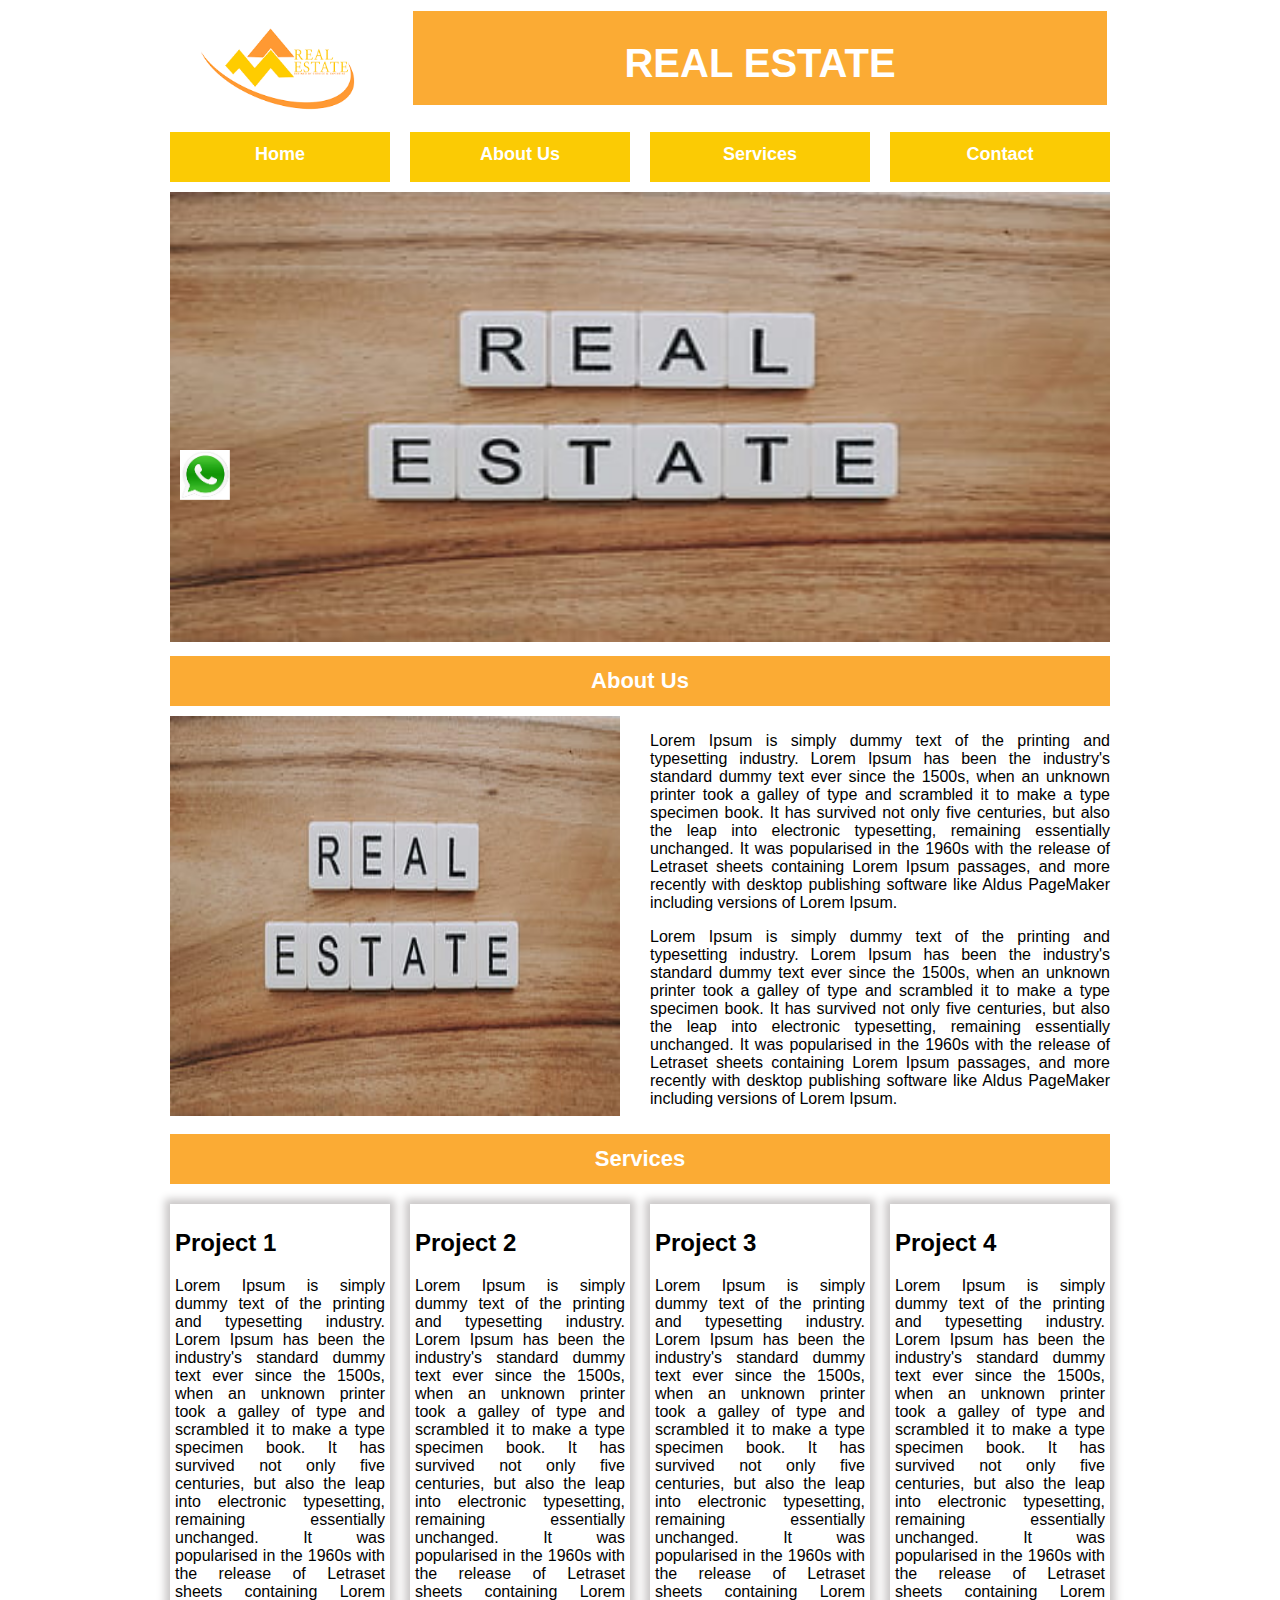
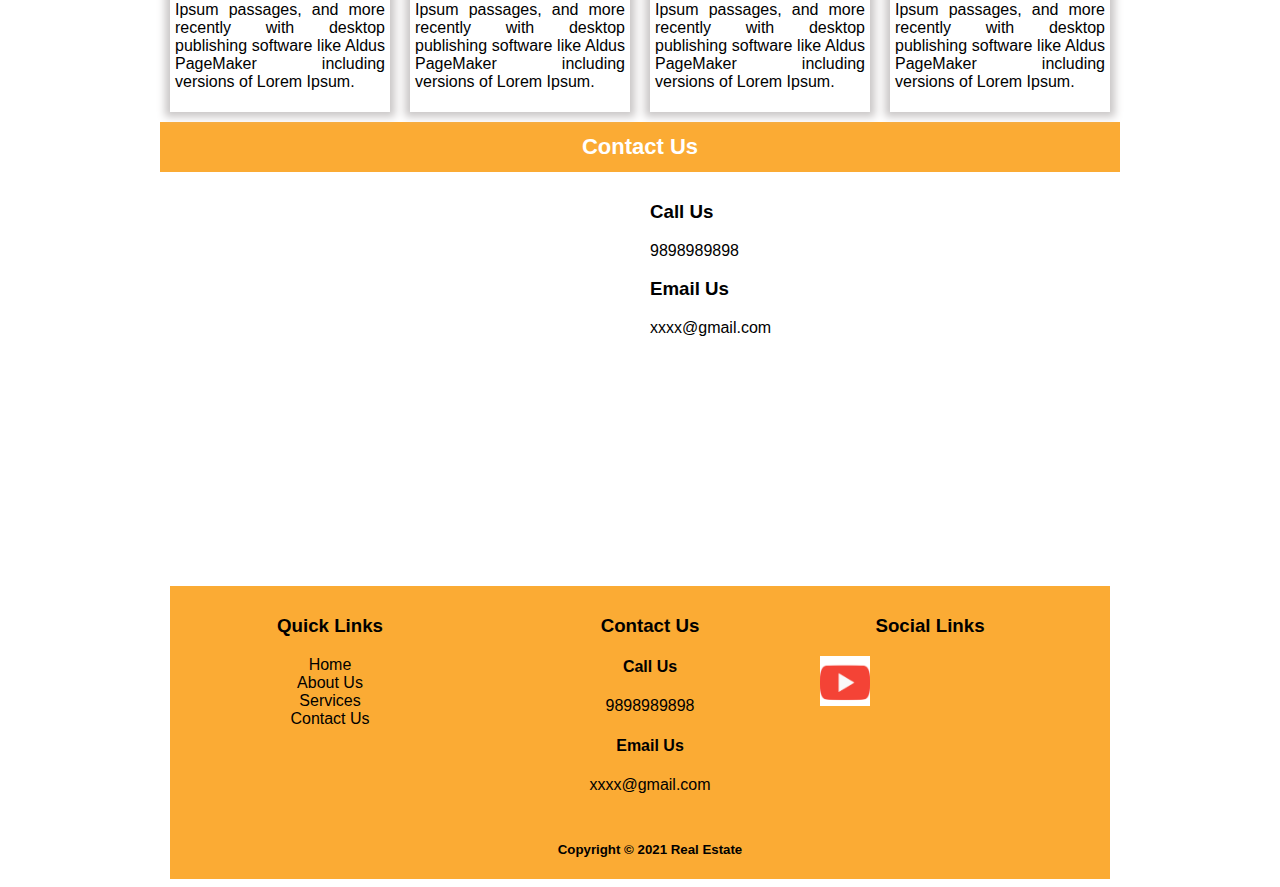
<file: index.html>
<!DOCTYPE html>

<html>
        
		<head>
		       
			   <title> Realestate/Home </title>
			   <link rel="stylesheet" href="asset/css/960.css">
			   <link rel="stylesheet" href="asset/css/style.css">
			   <link rel="preconnect" href="https://fonts.googleapis.com">
               <link rel="preconnect" href="https://fonts.gstatic.com" crossorigin>
			   <meta name="viewport" content="width=device-width,initial-scale=1.0">

		
		</head>
		
		<body>
		
		      <div class="container_12 ">
			  
			          <!-- Head start -->
					        <!-- Logo and company name -->
					        <div class="grid_3 logo ">
							    
								<img src="asset/photos/logo.png" alt="abc" width="215px">
							 
							</div>
							
							<div class="grid_9 cname ">
							
							   REAL ESTATE
							
							</div>
							<!-- Logo and company name end -->
							<div class="clear">
							
							</div>
							<!-- menu start  -->
							<div class="grid_3 menu " >
							     
								 <a href="index.html" > Home </a>
							  
							</div>
							
							<div class="grid_3 menu ">
							     
								 <a href="about_us.html">About Us</a>
							  
							</div>
							
							<div class="grid_3 menu ">
							     
								 <a href="services.html">Services </a>
							  
							</div>
							
							<div class="grid_3 menu ">
							     
								 <a href="contact_us.html">Contact</a>
							  
							</div>
							
							
							<!-- menu end -->
							<div class="clear">
							</div>
							
							<!-- Banner start -->
							<div class="grid_12 banner ">
							    
								<img src="asset/photos/banner.jpg" alt="real estate image" width="940px" height="450px">
							
							</div>
							
							<!-- Banner end -->
							
					 <!-- Header End -->
					     <div class="clear">
                         </div>		
					   <!-- main section starts -->
					   <div class="grid_12 section ">
					       About Us
						   
					   </div>
					   
					   <div class="grid_6 about ">
					     <img src="asset/photos/banner.jpg" alt="real estate banner" width="450px" height="400px">
					   </div>
					   
					   <div class="grid_6 about ">
					      <p>
						     Lorem Ipsum is simply dummy text of the printing and typesetting industry. Lorem Ipsum has been the industry's standard dummy text ever since the 1500s, when an unknown printer took a galley of type and scrambled it to make a type specimen book. It has survived not only five centuries, but also the leap into electronic typesetting, remaining essentially unchanged. It was popularised in the 1960s with the release of Letraset sheets containing Lorem Ipsum passages, and more recently with desktop publishing software like Aldus PageMaker including versions of Lorem Ipsum.

						  </p>
						  <p>
						     Lorem Ipsum is simply dummy text of the printing and typesetting industry. Lorem Ipsum has been the industry's standard dummy text ever since the 1500s, when an unknown printer took a galley of type and scrambled it to make a type specimen book. It has survived not only five centuries, but also the leap into electronic typesetting, remaining essentially unchanged. It was popularised in the 1960s with the release of Letraset sheets containing Lorem Ipsum passages, and more recently with desktop publishing software like Aldus PageMaker including versions of Lorem Ipsum.

						  </p>
					   </div>
					   
					   <div class= "clear">
					   </div>

					   <!--Service section starts--->
					    <div class="grid_12 section ">
					      Services
						   
					   </div> 
					   
					   <div class="clear">
					   </div>
					   
					   <div class="grid_3 service ">
					      <h2>Project 1</h2>
						  <p>
				            Lorem Ipsum is simply dummy text of the printing and typesetting industry. Lorem Ipsum has been the industry's standard dummy text ever since the 1500s, when an unknown printer took a galley of type and scrambled it to make a type specimen book. It has survived not only five centuries, but also the leap into electronic typesetting, remaining essentially unchanged. It was popularised in the 1960s with the release of Letraset sheets containing Lorem Ipsum passages, and more recently with desktop publishing software like Aldus PageMaker including versions of Lorem Ipsum.

						  </p>
					   
					   </div>
					   
					    <div class="grid_3 service ">
					      <h2>Project 2</h2>
						  <p>
				            Lorem Ipsum is simply dummy text of the printing and typesetting industry. Lorem Ipsum has been the industry's standard dummy text ever since the 1500s, when an unknown printer took a galley of type and scrambled it to make a type specimen book. It has survived not only five centuries, but also the leap into electronic typesetting, remaining essentially unchanged. It was popularised in the 1960s with the release of Letraset sheets containing Lorem Ipsum passages, and more recently with desktop publishing software like Aldus PageMaker including versions of Lorem Ipsum.

						  </p>
					   
					   </div>
					   
					    <div class="grid_3 service ">
					      <h2>Project 3</h2>
						  <p>
				            Lorem Ipsum is simply dummy text of the printing and typesetting industry. Lorem Ipsum has been the industry's standard dummy text ever since the 1500s, when an unknown printer took a galley of type and scrambled it to make a type specimen book. It has survived not only five centuries, but also the leap into electronic typesetting, remaining essentially unchanged. It was popularised in the 1960s with the release of Letraset sheets containing Lorem Ipsum passages, and more recently with desktop publishing software like Aldus PageMaker including versions of Lorem Ipsum.

						  </p>
					   
					   </div>
					   
					   <div class="grid_3 service ">
					      <h2>Project 4</h2>
						  <p>
				            Lorem Ipsum is simply dummy text of the printing and typesetting industry. Lorem Ipsum has been the industry's standard dummy text ever since the 1500s, when an unknown printer took a galley of type and scrambled it to make a type specimen book. It has survived not only five centuries, but also the leap into electronic typesetting, remaining essentially unchanged. It was popularised in the 1960s with the release of Letraset sheets containing Lorem Ipsum passages, and more recently with desktop publishing software like Aldus PageMaker including versions of Lorem Ipsum.

						  </p>
					   
					   </div>
					   
					   <!---service section ends-->
					   <!-- main section ends -->
					   <div class="clear">
					   </div>
					   <!---footer starts-->
					    <div class="grid-12 section ">
						Contact Us 
						</div>
						
						<div class="grid_6 contact ">
						     <iframe src="https://www.google.com/maps/embed?pb=!1m18!1m12!1m3!1d3888.8590990609573!2d77.61117731438443!3d12.91677619089185!2m3!1f0!2f0!3f0!3m2!1i1024!2i768!4f13.1!3m3!1m2!1s0x3bae15c7473a6771%3A0xfecb34a9dcfa3401!2sItvedant%20Education%20Pvt.%20Ltd%20-%20Bengaluru%20%7C%20Data%20Science%2C%20Data%20Analytics%2C%20Full%20Stack%20Developer%2C%20Python%2C%20Machine%20Learning%20%26%20AI%20Training%20Bangaluru!5e0!3m2!1sen!2sin!4v1631158793910!5m2!1sen!2sin" width="450" height="350" style="border:0;" allowfullscreen="" loading="lazy"></iframe>
						</div>
						
						<div class="grid_6 contact ">
						   
						   <h3> Call Us </h3>
                           <p> 9898989898</p>
						   <h3>Email Us</h3>
						   <p>xxxx@gmail.com</p>
						
						</div>
					    
					   <!---footer ends--->
					   <div class="clear">
					   </div>
					   
					   <!-- footer -->
					   <div class=" grid_12 footerbg ">
					   <div class="clear">
					   </div>
					   
					   <div class="grid_4 footer col-4">
					       <h3 align="center"> Quick Links </h3>
						   <div align="center">
						      <a href="index.html"> Home </a><br>
							  <a href="about_us.html"> About Us </a><br>
							  <a href="services.html"> Services </a><br>
							  <a href="contact_us.html"> Contact Us </a><br>
						   
						   </div>
					   
					   </div>
					   
					    <div class="grid_4 footer  ">
					       <h3 align="center"> Contact Us </h3>
						   <div align="center">
						   <h4> Call Us </h4>
                           <p> 9898989898</p>
						   <h4>Email Us</h4>
						   <p>xxxx@gmail.com</p>
						   </div>
					   
					   </div>
					   
					    <div class="grid_3 footer ">
					       <h3 align="center"> Social Links </h3>
						   <a href="https://youtube.com" target="_blank"> <img src="asset/photos/youtube.png" alt="youtube_image" width="50px" height="50px" > </a>
					   </div>
					   <div class="clear">
					   </div>
					   
					   <div class="grid_12 footer  ">
					       <h5 align="center"> Copyright © 2021 Real Estate </h5>
						   
					   </div>
			  
			            <div class="grid_12 ">
			            <a href="http://api.whatsapp.com/send?phone=919741188858&text=Hi, I saw this onyour website and folloeing are my requirements" target="_blank">
		                <img src="asset/photos/whatsapp.jpeg" alt="whatsapp image" width="50px" height="50px" class="whatsapp" >
		                </a>
						</div>

			  
			  </div>
		
		
		</body>
       


</html>
</file>
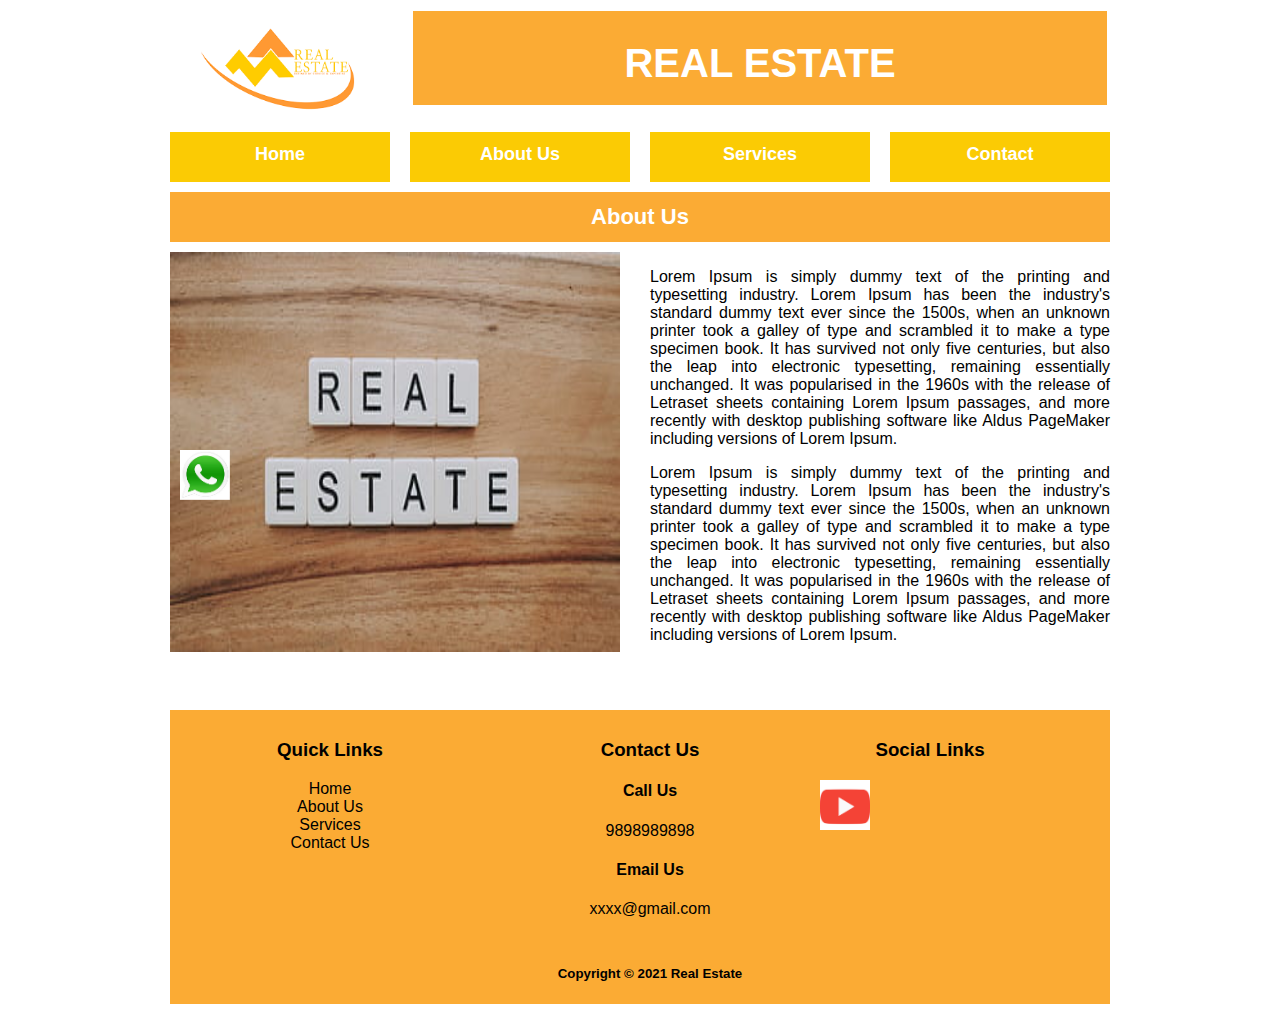
<file: about_us.html>
<!DOCTYPE html>

<html>
    
	<head>
	     <title> Realestate/aboutus </title>
		 <link rel="stylesheet" href="asset/css/960.css">
		 <link rel="stylesheet" href="asset/css/style.css">
	
	</head>
	
	<body>
	
	   <div class="container_12 ">
			  
			          <!-- Head start -->
					        <!-- Logo and company name -->
					        <div class="grid_3 logo">
							    
								<img src="asset/photos/logo.png" alt="abc" width="215px">
							 
							</div>
							
							<div class="grid_9 cname">
							
							   REAL ESTATE
							
							</div>
							<!-- Logo and company name end -->
							<div class="clear">
							
							</div>
							<!-- menu start  -->
							<div class="grid_3 menu" >
							     
								 <a href="index.html" > Home </a>
							  
							</div>
							
							<div class="grid_3 menu">
							     
								 <a href="about_us.html">About Us</a>
							  
							</div>
							
							<div class="grid_3 menu">
							     
								 <a href="services.html">Services </a>
							  
							</div>
							
							<div class="grid_3 menu">
							     
								 <a href="contact_us.html">Contact</a>
							  
							</div>
							
							
							
							<!-- menu end -->
							<div class="clear">
							</div>
							
							 <div class="grid_12 section">
					       About Us
						   
					   </div>
					   
					   <div class="grid_6 about">
					     <img src="asset/photos/banner.jpg" alt="real estate banner" width="450px" height="400px">
					   </div>
					   
					   <div class="grid_6 about">
					      <p>
						     Lorem Ipsum is simply dummy text of the printing and typesetting industry. Lorem Ipsum has been the industry's standard dummy text ever since the 1500s, when an unknown printer took a galley of type and scrambled it to make a type specimen book. It has survived not only five centuries, but also the leap into electronic typesetting, remaining essentially unchanged. It was popularised in the 1960s with the release of Letraset sheets containing Lorem Ipsum passages, and more recently with desktop publishing software like Aldus PageMaker including versions of Lorem Ipsum.

						  </p>
						  <p>
						     Lorem Ipsum is simply dummy text of the printing and typesetting industry. Lorem Ipsum has been the industry's standard dummy text ever since the 1500s, when an unknown printer took a galley of type and scrambled it to make a type specimen book. It has survived not only five centuries, but also the leap into electronic typesetting, remaining essentially unchanged. It was popularised in the 1960s with the release of Letraset sheets containing Lorem Ipsum passages, and more recently with desktop publishing software like Aldus PageMaker including versions of Lorem Ipsum.

						  </p>
					   </div>
					   
					   <div class= "clear">
					   </div>
					   
					   <!-- footer -->
					   
					   <div class=" grid_12 footerbg">
					   <div class="clear">
					   </div>
					   
					   <div class="grid_4 footer">
					       <h3 align="center"> Quick Links </h3>
						   <div align="center">
						      <a href="index.html"> Home </a><br>
							  <a href="about_us.html"> About Us </a><br>
							  <a href="services.html"> Services </a><br>
							  <a href="contact_us.html"> Contact Us </a><br>
						   
						   </div>
					   
					   </div>
					   
					    <div class="grid_4 footer">
					       <h3 align="center"> Contact Us </h3>
						   <div align="center">
						   <h4> Call Us </h4>
                           <p> 9898989898</p>
						   <h4>Email Us</h4>
						   <p>xxxx@gmail.com</p>
						   </div>
					   
					   </div>
					   
					    <div class="grid_3 footer">
					       <h3 align="center"> Social Links </h3>
						   <a href="https://youtube.com" target="_blank"> <img src="asset/photos/youtube.png" alt="youtube_image" width="50px" height="50px" > </a>

						   
					   </div>
					   <div class="clear">
					   </div>
					   
					   <div class="grid_12 footer">
					       <h5 align="center"> Copyright © 2021 Real Estate </h5>
						   
					   </div>
					   
			           <div class="grid_12 ">
			      	   <a href="http://api.whatsapp.com/send?phone=919741188858&text=Hi, I saw this onyour website and folloeing are my requirements" target="_blank">
		               <img src="asset/photos/whatsapp.jpeg" alt="whatsapp image" width="50px" height="50px" class="whatsapp" >
		               </a>
					   </div>

			  
					   
			</div>		   
	
	
	</body>



</html>
</file>
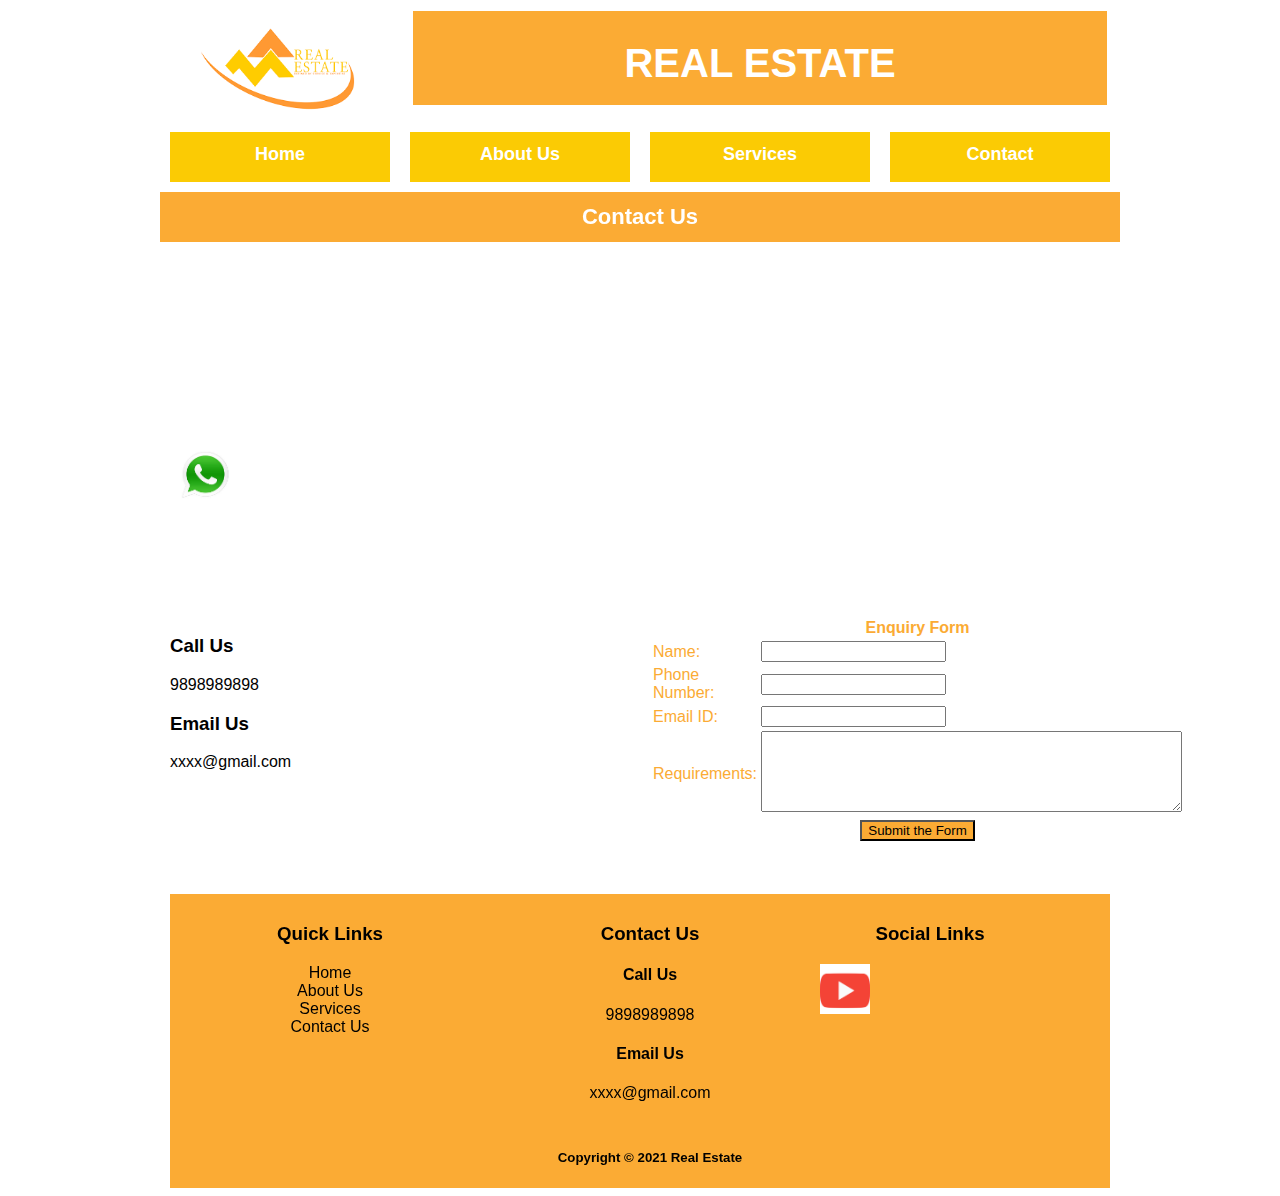
<file: contact_us.html>
<!DOCTYPE html>

<html>
    
	<head>
	     <title> Realestate/contactus </title>
		 <link rel="stylesheet" href="asset/css/960.css">
		 <link rel="stylesheet" href="asset/css/style.css">
		 <link rel="preconnect" href="https://fonts.googleapis.com">
         <link rel="preconnect" href="https://fonts.gstatic.com" crossorigin>

	
	</head>
	
	<body>
	
	   <div class="container_12 ">
			  
			          <!-- Head start -->
					        <!-- Logo and company name -->
					        <div class="grid_3 logo">
							    
								<img src="asset/photos/logo.png" alt="abc" width="215px">
							 
							</div>
							
							<div class="grid_9 cname">
							
							   REAL ESTATE
							
							</div>
							<!-- Logo and company name end -->
							<div class="clear">
							
							</div>
							<!-- menu start  -->
							<div class="grid_3 menu" >
							     
								 <a href="index.html" > Home </a>
							  
							</div>
							
							<div class="grid_3 menu">
							     
								 <a href="about_us.html">About Us</a>
							  
							</div>
							
							<div class="grid_3 menu">
							     
								 <a href="services.html">Services </a>
							  
							</div>
							
							<div class="grid_3 menu">
							     
								 <a href="contact_us.html">Contact</a>
							  
							</div>
							
							
							
							<div class="clear">
							</div>
							<div class="grid-12 section">
						      Contact Us 
						    </div>
							
							<div class="grid_12 contact">
						     <iframe src="https://www.google.com/maps/embed?pb=!1m18!1m12!1m3!1d3888.8590990609573!2d77.61117731438443!3d12.91677619089185!2m3!1f0!2f0!3f0!3m2!1i1024!2i768!4f13.1!3m3!1m2!1s0x3bae15c7473a6771%3A0xfecb34a9dcfa3401!2sItvedant%20Education%20Pvt.%20Ltd%20-%20Bengaluru%20%7C%20Data%20Science%2C%20Data%20Analytics%2C%20Full%20Stack%20Developer%2C%20Python%2C%20Machine%20Learning%20%26%20AI%20Training%20Bangaluru!5e0!3m2!1sen!2sin!4v1631158793910!5m2!1sen!2sin" width="960" height="350" style="border:0;" allowfullscreen="" loading="lazy"></iframe>
						</div>
						
						<div class="grid_6 contact">
						   
						   <h3> Call Us </h3>
                           <p> 9898989898</p>
						   <h3>Email Us</h3>
						   <p>xxxx@gmail.com</p>
						
						</div>
						<div class="grid_6 contact">
						    <form method="GET">
							   <table >
							       <tr>
								      
									  <th colspan="2"  > Enquiry Form </th>
								   
								   </tr>
								   
								 
							       <tr> 
								      <td> Name: </td>
									  <td> <input type="text" name="uname"   required > </td>
								   
								   </tr>
								   <tr> 
								      <td>Phone Number:</td>
									  <td> <input type="text" name="uphnum"   required > </td>
								   
								   </tr>
								   <tr> 
								      <td>Email ID:</td>
									  <td> <input type="email" name="uemail"   required > </td>
								   
								   </tr>
								   <tr> 
								      <td> Requirements:</td>
									  <td> <textarea  name="uadd" cols="50" rows="5" > </textarea>  </td>
								   
								   </tr>
								   <tr>
					                   <td colspan="2" align="center"> <input type="submit" name="send" value="Submit the Form"/></td>
					               </tr>
							   </table>
							   
							
							</form>
						
						</div>
						
						<!-- footer -->
					   
					  <div class=" grid_12 footerbg">
					   <div class="clear">
					   </div>
					   
					   <div class="grid_4 footer">
					       <h3 align="center"> Quick Links </h3>
						   <div align="center">
						      <a href="index.html"> Home </a><br>
							  <a href="about_us.html"> About Us </a><br>
							  <a href="services.html"> Services </a><br>
							  <a href="contact_us.html"> Contact Us </a><br>
						   
						   </div>
					   
					   </div>
					   
					    <div class="grid_4 footer">
					       <h3 align="center"> Contact Us </h3>
						   <div align="center">
						   <h4> Call Us </h4>
                           <p> 9898989898</p>
						   <h4>Email Us</h4>
						   <p>xxxx@gmail.com</p>
						   </div>
					   
					   </div>
					   
					    <div class="grid_3 footer">
					       <h3 align="center"> Social Links </h3>
						   <a href="https://youtube.com" target="_blank"> <img src="asset/photos/youtube.png" alt="youtube_image" width="50px" height="50px" > </a>
					   </div>
					   <div class="clear">
					   </div>
					   
					   <div class="grid_12 footer">
					       <h5 align="center"> Copyright © 2021 Real Estate </h5>
						   
					   </div>
					   
					   <div class="grid_12">
					   <a href="http://api.whatsapp.com/send?phone=919741188858&text=Hi, I saw this onyour website and folloeing are my requirements" target="_blank">
		               <img src="asset/photos/whatsapp.jpeg" alt="whatsapp image" width="50px" height="50px" class="whatsapp">
		               </a>
					   </div>

			  
			  
			  </div>
						
					   
					  
						
	</body>



</html>
</file>
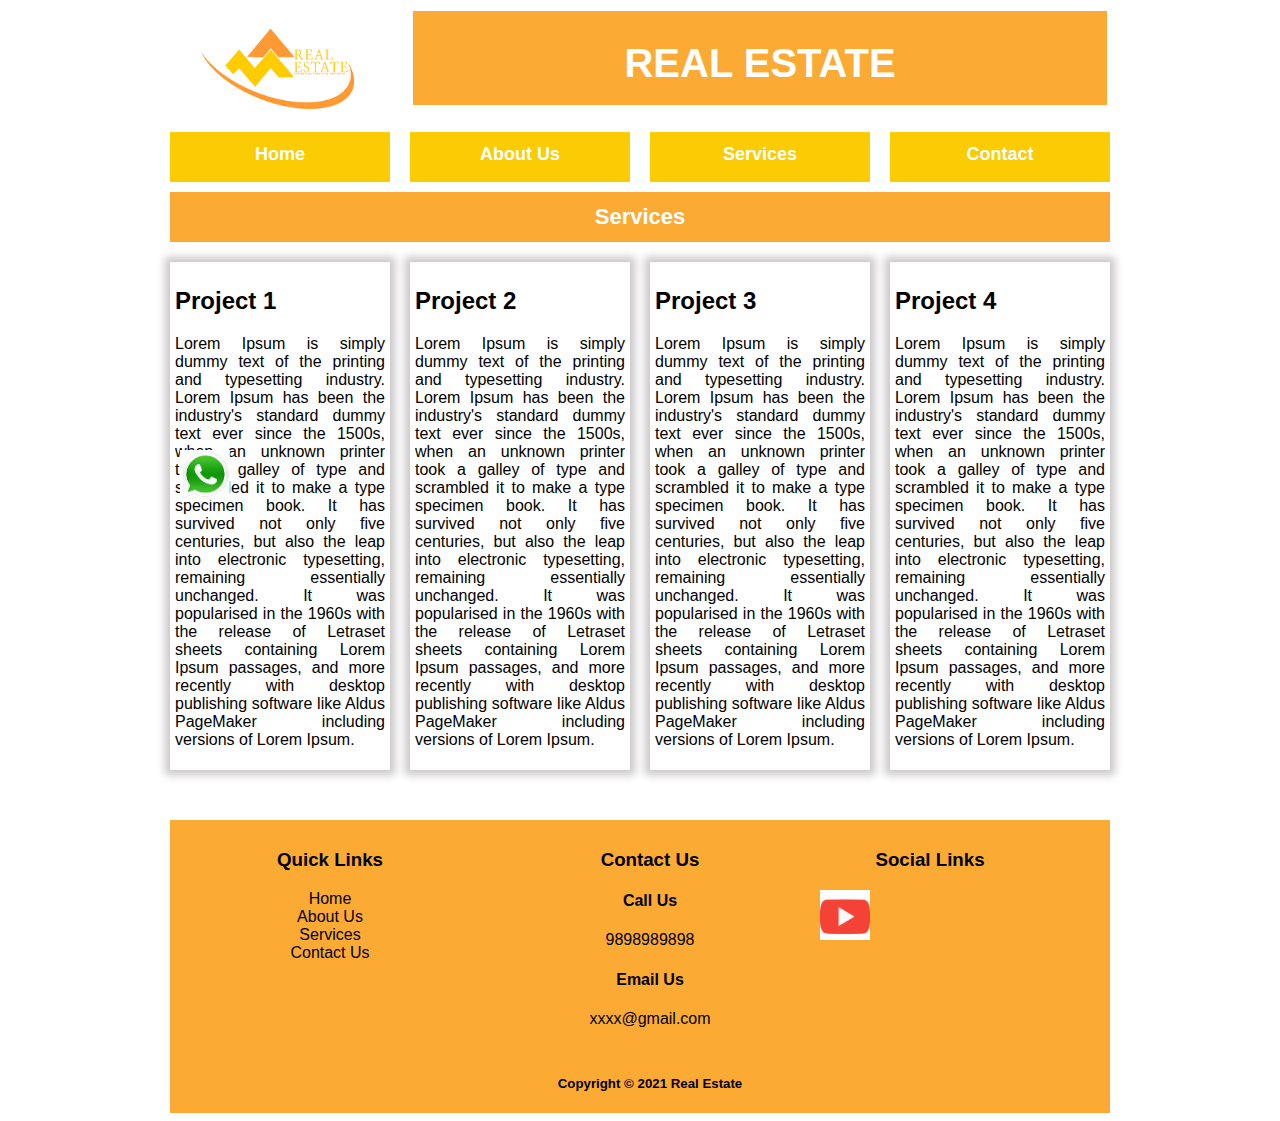
<file: services.html>
<!DOCTYPE html>

<html>
    
	<head>
	     <title> Realestate/services </title>
		 <link rel="stylesheet" href="asset/css/960.css">
		 <link rel="stylesheet" href="asset/css/style.css">
	
	</head>
	
	<body>
	
	   <div class="container_12 ">
			  
			          <!-- Head start -->
					        <!-- Logo and company name -->
					        <div class="grid_3 logo">
							    
								<img src="asset/photos/logo.png" alt="abc" width="215px">
							 
							</div>
							
							<div class="grid_9 cname">
							
							   REAL ESTATE
							
							</div>
							<!-- Logo and company name end -->
							<div class="clear">
							
							</div>
							<!-- menu start  -->
							<div class="grid_3 menu" >
							     
								 <a href="index.html" > Home </a>
							  
							</div>
							
							<div class="grid_3 menu">
							     
								 <a href="about_us.html">About Us</a>
							  
							</div>
							
							<div class="grid_3 menu">
							     
								 <a href="services.html">Services </a>
							  
							</div>
							
							<div class="grid_3 menu">
							     
								 <a href="contact_us.html">Contact</a>
							  
							</div>
							
							
							<!-- menu end -->
							<div class="clear">
							</div>
							<div class="grid_12 section">
					      Services
						   
					   </div> 
					   
					   <div class="clear">
					   </div>
					   
					   <div class="grid_3 service">
					      <h2>Project 1</h2>
						  <p>
				            Lorem Ipsum is simply dummy text of the printing and typesetting industry. Lorem Ipsum has been the industry's standard dummy text ever since the 1500s, when an unknown printer took a galley of type and scrambled it to make a type specimen book. It has survived not only five centuries, but also the leap into electronic typesetting, remaining essentially unchanged. It was popularised in the 1960s with the release of Letraset sheets containing Lorem Ipsum passages, and more recently with desktop publishing software like Aldus PageMaker including versions of Lorem Ipsum.

						  </p>
					   
					   </div>
					   
					    <div class="grid_3 service">
					      <h2>Project 2</h2>
						  <p>
				            Lorem Ipsum is simply dummy text of the printing and typesetting industry. Lorem Ipsum has been the industry's standard dummy text ever since the 1500s, when an unknown printer took a galley of type and scrambled it to make a type specimen book. It has survived not only five centuries, but also the leap into electronic typesetting, remaining essentially unchanged. It was popularised in the 1960s with the release of Letraset sheets containing Lorem Ipsum passages, and more recently with desktop publishing software like Aldus PageMaker including versions of Lorem Ipsum.

						  </p>
					   
					   </div>
					   
					    <div class="grid_3 service">
					      <h2>Project 3</h2>
						  <p>
				            Lorem Ipsum is simply dummy text of the printing and typesetting industry. Lorem Ipsum has been the industry's standard dummy text ever since the 1500s, when an unknown printer took a galley of type and scrambled it to make a type specimen book. It has survived not only five centuries, but also the leap into electronic typesetting, remaining essentially unchanged. It was popularised in the 1960s with the release of Letraset sheets containing Lorem Ipsum passages, and more recently with desktop publishing software like Aldus PageMaker including versions of Lorem Ipsum.

						  </p>
					   
					   </div>
					   
					   <div class="grid_3 service">
					      <h2>Project 4</h2>
						  <p>
				            Lorem Ipsum is simply dummy text of the printing and typesetting industry. Lorem Ipsum has been the industry's standard dummy text ever since the 1500s, when an unknown printer took a galley of type and scrambled it to make a type specimen book. It has survived not only five centuries, but also the leap into electronic typesetting, remaining essentially unchanged. It was popularised in the 1960s with the release of Letraset sheets containing Lorem Ipsum passages, and more recently with desktop publishing software like Aldus PageMaker including versions of Lorem Ipsum.

						  </p>
					   
					   </div>
					   
					   <!-- footer -->
					   
					   <div class=" grid_12 footerbg">
					   <div class="clear">
					   </div>
					   
					   <div class="grid_4 footer">
					       <h3 align="center"> Quick Links </h3>
						   <div align="center">
						      <a href="index.html"> Home </a><br>
							  <a href="about_us.html"> About Us </a><br>
							  <a href="services.html"> Services </a><br>
							  <a href="contact_us.html"> Contact Us </a><br>
						   
						   </div>
					   
					   </div>
					   
					    <div class="grid_4 footer">
					       <h3 align="center"> Contact Us </h3>
						   <div align="center">
						   <h4> Call Us </h4>
                           <p> 9898989898</p>
						   <h4>Email Us</h4>
						   <p>xxxx@gmail.com</p>
						   </div>
					   
					   </div>
					   
					    <div class="grid_3 footer">
					       <h3 align="center"> Social Links </h3>
						   <a href="https://youtube.com" target="_blank"> <img src="asset/photos/youtube.png" alt="youtube_image" width="50px" height="50px" > </a>
					   </div>
					   <div class="clear">
					   </div>
					   
					   <div class="grid_12 footer">
					       <h5 align="center"> Copyright © 2021 Real Estate </h5>
						   
					   </div>
			          
					  <div class="grid_12 ">
				      <a href="http://api.whatsapp.com/send?phone=919741188858&text=Hi, I saw this onyour website and folloeing are my requirements" target="_blank">
		              <img src="asset/photos/whatsapp.jpeg" alt="whatsapp image" width="50px" height="50px" class="whatsapp">
		              </a>
					  </div>

			  
			  
					   
		</div>			   
						
	</body>



</html>
</file>
<file: asset/css/960.css>
/*
  960 Grid System ~ Core CSS.
  Learn more ~ http://960.gs/

  Licensed under GPL and MIT.
*/

/*
  Forces backgrounds to span full width,
  even if there is horizontal scrolling.
  Increase this if your layout is wider.

  Note: IE6 works fine without this fix.
*/

body {
  min-width: 960px;
}

/* `Container
----------------------------------------------------------------------------------------------------*/

.container_12 {
  margin-left: auto;
  margin-right: auto;
  width: 960px;
  
}

/* `Grid >> Global
----------------------------------------------------------------------------------------------------*/

.grid_1,
.grid_2,
.grid_3,
.grid_4,
.grid_5,
.grid_6,
.grid_7,
.grid_8,
.grid_9,
.grid_10,
.grid_11,
.grid_12 {
  display: inline;
  float: left;
  margin-left: 10px;
  margin-right: 10px;
}

.push_1, .pull_1,
.push_2, .pull_2,
.push_3, .pull_3,
.push_4, .pull_4,
.push_5, .pull_5,
.push_6, .pull_6,
.push_7, .pull_7,
.push_8, .pull_8,
.push_9, .pull_9,
.push_10, .pull_10,
.push_11, .pull_11 {
  position: relative;
}

/* `Grid >> Children (Alpha ~ First, Omega ~ Last)
----------------------------------------------------------------------------------------------------*/

.alpha {
  margin-left: 0;
}

.omega {
  margin-right: 0;
}

/* `Grid >> 12 Columns
----------------------------------------------------------------------------------------------------*/

.container_12 .grid_1 {
  width: 60px;
}

.container_12 .grid_2 {
  width: 140px;
}

.container_12 .grid_3 {
  width: 220px;
}

.container_12 .grid_4 {
  width: 300px;
}

.container_12 .grid_5 {
  width: 380px;
}

.container_12 .grid_6 {
  width: 460px;
}

.container_12 .grid_7 {
  width: 540px;
}

.container_12 .grid_8 {
  width: 620px;
}

.container_12 .grid_9 {
  width: 700px;
}

.container_12 .grid_10 {
  width: 780px;
}

.container_12 .grid_11 {
  width: 860px;
}

.container_12 .grid_12 {
  width: 940px;
}

/* `Prefix Extra Space >> 12 Columns
----------------------------------------------------------------------------------------------------*/

.container_12 .prefix_1 {
  padding-left: 80px;
}

.container_12 .prefix_2 {
  padding-left: 160px;
}

.container_12 .prefix_3 {
  padding-left: 240px;
}

.container_12 .prefix_4 {
  padding-left: 320px;
}

.container_12 .prefix_5 {
  padding-left: 400px;
}

.container_12 .prefix_6 {
  padding-left: 480px;
}

.container_12 .prefix_7 {
  padding-left: 560px;
}

.container_12 .prefix_8 {
  padding-left: 640px;
}

.container_12 .prefix_9 {
  padding-left: 720px;
}

.container_12 .prefix_10 {
  padding-left: 800px;
}

.container_12 .prefix_11 {
  padding-left: 880px;
}

/* `Suffix Extra Space >> 12 Columns
----------------------------------------------------------------------------------------------------*/

.container_12 .suffix_1 {
  padding-right: 80px;
}

.container_12 .suffix_2 {
  padding-right: 160px;
}

.container_12 .suffix_3 {
  padding-right: 240px;
}

.container_12 .suffix_4 {
  padding-right: 320px;
}

.container_12 .suffix_5 {
  padding-right: 400px;
}

.container_12 .suffix_6 {
  padding-right: 480px;
}

.container_12 .suffix_7 {
  padding-right: 560px;
}

.container_12 .suffix_8 {
  padding-right: 640px;
}

.container_12 .suffix_9 {
  padding-right: 720px;
}

.container_12 .suffix_10 {
  padding-right: 800px;
}

.container_12 .suffix_11 {
  padding-right: 880px;
}

/* `Push Space >> 12 Columns
----------------------------------------------------------------------------------------------------*/

.container_12 .push_1 {
  left: 80px;
}

.container_12 .push_2 {
  left: 160px;
}

.container_12 .push_3 {
  left: 240px;
}

.container_12 .push_4 {
  left: 320px;
}

.container_12 .push_5 {
  left: 400px;
}

.container_12 .push_6 {
  left: 480px;
}

.container_12 .push_7 {
  left: 560px;
}

.container_12 .push_8 {
  left: 640px;
}

.container_12 .push_9 {
  left: 720px;
}

.container_12 .push_10 {
  left: 800px;
}

.container_12 .push_11 {
  left: 880px;
}

/* `Pull Space >> 12 Columns
----------------------------------------------------------------------------------------------------*/

.container_12 .pull_1 {
  left: -80px;
}

.container_12 .pull_2 {
  left: -160px;
}

.container_12 .pull_3 {
  left: -240px;
}

.container_12 .pull_4 {
  left: -320px;
}

.container_12 .pull_5 {
  left: -400px;
}

.container_12 .pull_6 {
  left: -480px;
}

.container_12 .pull_7 {
  left: -560px;
}

.container_12 .pull_8 {
  left: -640px;
}

.container_12 .pull_9 {
  left: -720px;
}

.container_12 .pull_10 {
  left: -800px;
}

.container_12 .pull_11 {
  left: -880px;
}

/* `Clear Floated Elements
----------------------------------------------------------------------------------------------------*/

/* http://sonspring.com/journal/clearing-floats */

.clear {
  clear: both;
  display: block;
  overflow: hidden;
  visibility: hidden;
  width: 0;
  height: 0;
}

/* http://www.yuiblog.com/blog/2010/09/27/clearfix-reloaded-overflowhidden-demystified */

.clearfix:before,
.clearfix:after,
.container_12:before,
.container_12:after {
  content: '.';
  display: block;
  overflow: hidden;
  visibility: hidden;
  font-size: 0;
  line-height: 0;
  width: 0;
  height: 0;
}

.clearfix:after,
.container_12:after {
  clear: both;
}

/*
  The following zoom:1 rule is specifically for IE6 + IE7.
  Move to separate stylesheet if invalid CSS is a problem.
*/

.clearfix,
.container_12 {
  zoom: 1;
}
</file>
<file: asset/css/style.css>
* {
	 box-sizing:border-box; /*  this is thw universal class selector i.e applied to all class */
	 font-family: 'Open Sans', sans-serif;

}

.logo{

    /* border-style:solid; */
	
}


.cname{

    border-style:solid;
	text-align:center;
	height:100px;
	padding-top:30px;
	font-size:40px;
	font-weight:bold;
	background-color: #FBAB34;
	color:white;
	
	
	
}

.menu{
	
	/* border-style:solid; */
	height:50px;
	text-align:center;
	padding-top:12px;
	font-size:18px;
	font-weight:bold;
	background-color:#FBCB04;
	
}

.menu a{
	
	text-decoration:none;
	color:white;
	display:block;
}

.banner{
	
	margin-top:10px;
}

.section{
	/* border-style:solid; */
	text-align:center;
	height:50px;
	padding-top:12px;
	font-size:22px;
	font-weight:bold;
	background-color: #FBAB34;
	color:white;
	margin-top:10px;
	
}

.about{
	margin-top:10px;
	text-align:justify;
}

.service{
	text-align:justify;
	margin-top:20px;
	box-shadow: 0px 0px 8px 5px #CAC7C7;
	padding:5px;
	transition-property:transform;
	transition-duration:3s;
}

.service:hover{
	transform:scale(1.1);
}

.contact{
	 
	 margin-top:10px;
	 
}

.contact th{
	color:#FBAB34;
}

.contact td{
	color:#FBAB34;
}

.contact input[type=submit]{
	
	color:black;
	background-color:#FBAB34;
	
}

.footer{
	margin-top:10px;
   
	
}

.footer a {
	 text-decoration:none;
	 color:black;
	
}

.footerbg{
	 margin-top:50px;
	 background-color:#FBAB34;
	 
	 
}

.whatsapp{
	
	position:fixed;
	
	
	bottom: 400px;
}
</file>
